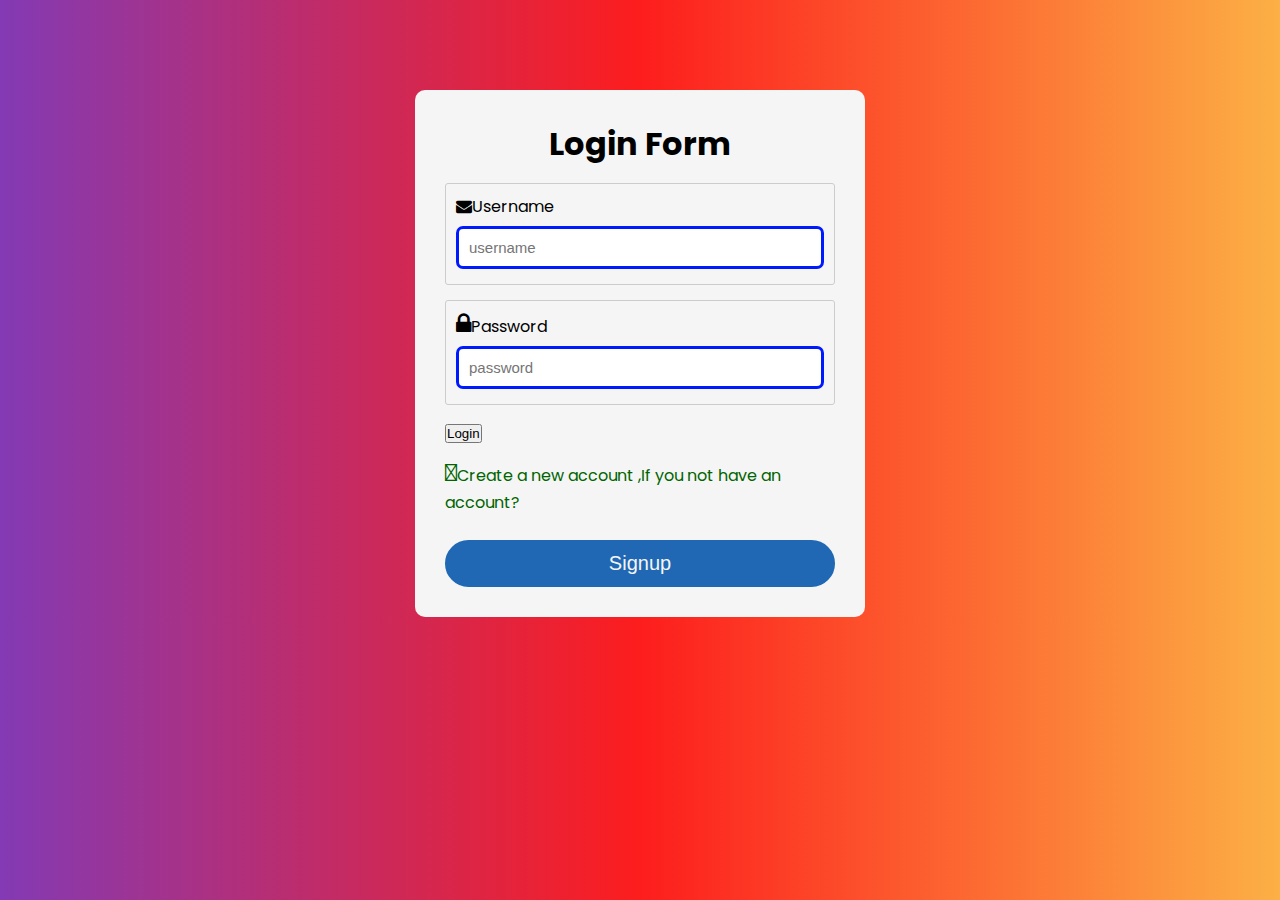
<file: index.html>
<!DOCTYPE html>
<html lang="en">
<head>
    <meta charset="UTF-8">
    <meta name="viewport" content="width=device-width, initial-scale=1.0">
    <title>Javascript form</title>
    <link rel="stylesheet" href="style.css">
    <link href="https://fonts.googleapis.com/icon?family=Material+Icons" rel="stylesheet">
    <link rel="stylesheet" href="https://cdnjs.cloudflare.com/ajax/libs/font-awesome/4.7.0/css/font-awesome.min.css">
</head>
<body>
    <!--Login page-->
    <div class="container">
        <form action="Todo.html" id="form">
            <h1>Login Form</h1>
            <div class="login-group">
                <label for="username"><i class="fa fa-envelope"></i>Username</label>
                <input type="text" id="username" placeholder="username" name="username">
                <div class="errorShow"></div>
            </div>
            <div class="login-group">
                <label for="username"><i class="fa fa-lock" style="font-size:24px"></i>Password</label>
                <input type="password" id="password" placeholder="password" name="password">
                <div class="errorShow"></div>
            </div>

            <input type="submit" value="Login">

            <p><i class='far fa-thumbs-down' style='font-size:24px'></i>Create a new account ,If you not have an account?</p><br>

            <button type="submit"><a href="page 2.html" id="signed">Signup</a></button>
        </form>
    </div>
    <!-- //external script file -->
    <script src="./script.js"></script>
</body>
</html>
</file>
<file: style.css>
@import url('https://fonts.googleapis.com/css2?family=Poppins:wght@300;500;900&display=swap');
*{
    margin: 0%;
    padding: 0%;
    box-sizing: border-box;
}
body {
    margin: 0;
    font-family: 'poppins',sans-serif;
    background: rgb(131,58,180);
    background-attachment: fixed;
    background: linear-gradient(90deg, rgba(131,58,180,1) 0%, rgba(253,29,29,1) 50%, rgba(252,176,69,1) 100%);
}
#form{
    width: 450px;
    margin: 10vh auto 0 auto;
    background-color: whitesmoke;
    padding: 30px;
    border-radius: 10px
}
h1{
    text-align: center;
    color: black;
    margin:0;
}
h1:hover{
    border-bottom: 3px solid orangered;
    color: blue;
}
.login-group{
    display: flex;
    flex-direction: column;
    width: 100%;
    padding: 10px;
    margin: 15px 0;
    border: 1px solid #ccc;
    border-radius: 3px;
}
.login-group input{
    margin-top:7px;
    border-radius: 7px;
    font-size: 15px;
    padding:10px;
    border:3px solid rgb(0, 26, 255)
}
.login-group:hover{
   border-bottom: 3px solid orangered;
   color: blue;
}
#form button {
    width: 100%;
    background: #2068b4;
    color: whitesmoke;
    padding: 10px;
    border: 2px solid #2068b4;
    border-radius: 40px;
    cursor: pointer;
    text-decoration: none;
    font-size: 20px;
}
.errorShow{
    color: red;
    font-size: 16px;
    margin-top: 5px;
}
#signed{
    font-size: 20px;
    color: whitesmoke;
    text-decoration: none;
}
p{
    color:darkgreen; 
    margin-top: 10px;
    border-radius: 40px;
}
.login-group.success input{
    color: rgb(49, 167, 49);
}
.login-group.error input{
    color:rgb(201, 38, 38)
}
</file>
